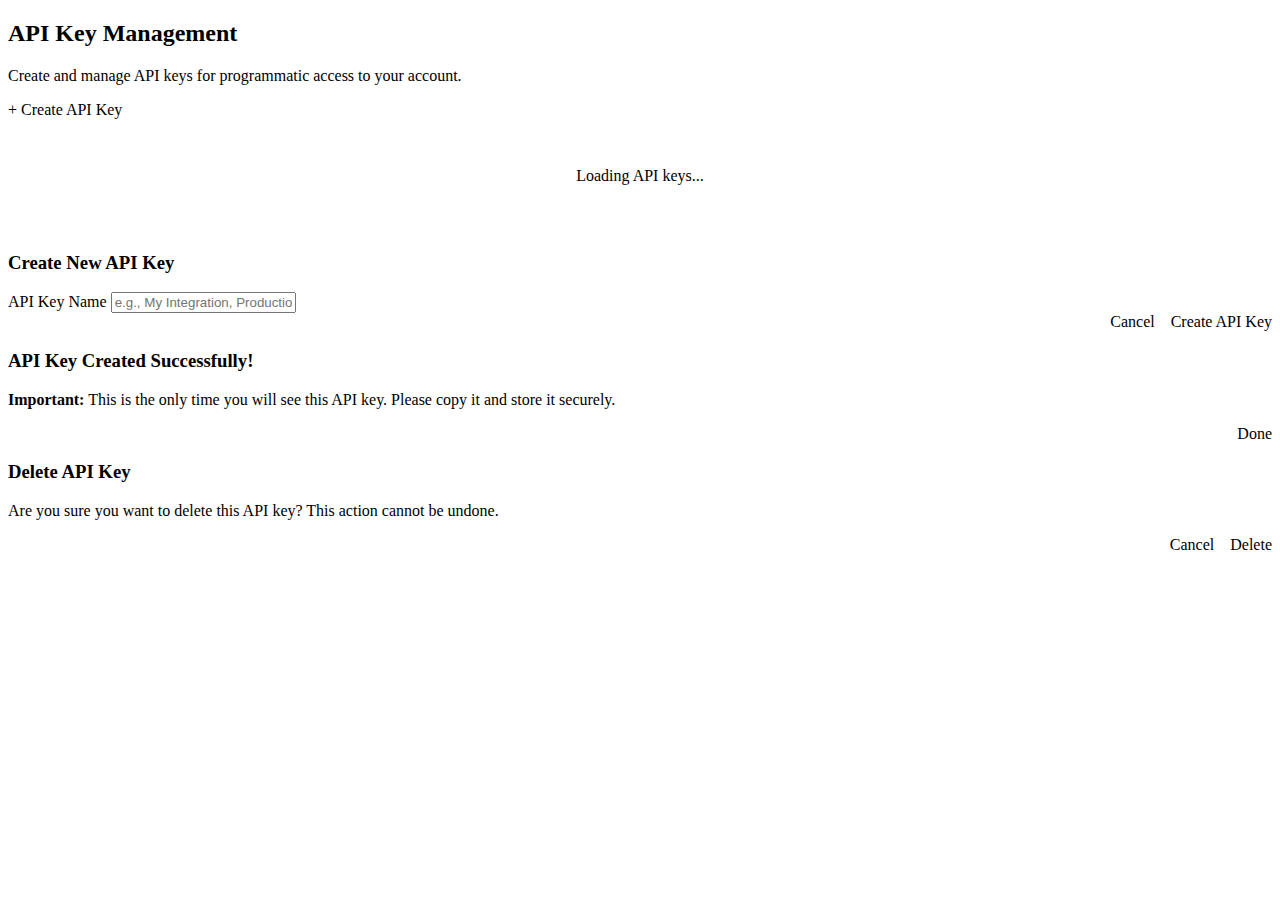
<file: web-app/src/main/resources/templates/user-settings/index.html>
<!DOCTYPE html>
<html lang="en" dir="ltr" xmlns:th="http://www.thymeleaf.org" xmlns:layout="http://www.ultraq.net.nz/thymeleaf/layout"
      layout:decorate="~{layout/base}">
<head>
    <link rel="stylesheet" th:href="@{/assets/user-settings/user-settings.css}">
</head>

<body>
<main layout:fragment="content">
    <div class="wa-stack">
        <wa-card>
            <h2 class="wa-heading-l">API Key Management</h2>
            <p class="wa-body">Create and manage API keys for programmatic access to your account.</p>
            
            <wa-button 
                type="button"
                variant="brand" 
                onclick="showCreateModal()"
                style="margin-bottom: 2rem;">
                <wa-icon name="plus" slot="prefix">+</wa-icon>
                Create API Key
            </wa-button>

            <div id="api-keys-list" 
                 hx-get="/user-settings/api-keys" 
                 hx-trigger="load, apiKeyCreated from:body, apiKeyDeleted from:body"
                 hx-swap="innerHTML">
                <div style="text-align: center; padding: 2rem;">
                    <wa-spinner></wa-spinner>
                    <p>Loading API keys...</p>
                </div>
            </div>
        </wa-card>
    </div>

    <div id="create-modal" class="modal-overlay hidden">
        <div class="modal-content">
            <h3 class="wa-heading-m">Create New API Key</h3>
            <form id="create-api-key-form" 
                  hx-post="/user-settings/api-keys" 
                  hx-swap="none"
                  hx-on:htmx:after-request="handleCreateResponse(event)">
                <div class="wa-stack">
                    <div class="input-group">
                        <label for="apikey-name">API Key Name</label>
                        <input 
                            id="apikey-name"
                            name="name" 
                            type="text"
                            placeholder="e.g., My Integration, Production Server">
                    </div>
                    <div style="display: flex; gap: 1rem; justify-content: flex-end;">
                        <wa-button type="button" onclick="hideCreateModal()">Cancel</wa-button>
                        <wa-button type="submit" variant="brand">Create API Key</wa-button>
                    </div>
                </div>
            </form>
        </div>
    </div>

    <div id="show-key-modal" class="modal-overlay hidden">
        <div class="modal-content">
            <h3 class="wa-heading-m">API Key Created Successfully!</h3>
            <div class="wa-stack">
                <p><strong>Important:</strong> This is the only time you will see this API key. Please copy it and store it securely.</p>
                <div id="new-api-key-display">
                </div>
                <div style="display: flex; gap: 1rem; justify-content: flex-end;">
                    <wa-button type="button" onclick="hideShowKeyModal()" variant="brand">Done</wa-button>
                </div>
            </div>
        </div>
    </div>

    <div id="delete-modal" class="modal-overlay hidden">
        <div class="modal-content">
            <h3 class="wa-heading-m">Delete API Key</h3>
            <div class="wa-stack">
                <p>Are you sure you want to delete this API key? This action cannot be undone.</p>
                <div id="delete-key-name"></div>
                <div style="display: flex; gap: 1rem; justify-content: flex-end;">
                    <wa-button type="button" onclick="hideDeleteModal()">Cancel</wa-button>
                    <wa-button type="button" onclick="confirmDelete()" variant="danger">Delete</wa-button>
                </div>
            </div>
        </div>
    </div>
</main>

<th:block layout:fragment="scripts">
    <script th:src="@{/assets/user-settings/user-settings.js}"></script>
</th:block>
</body>
</html>
</file>
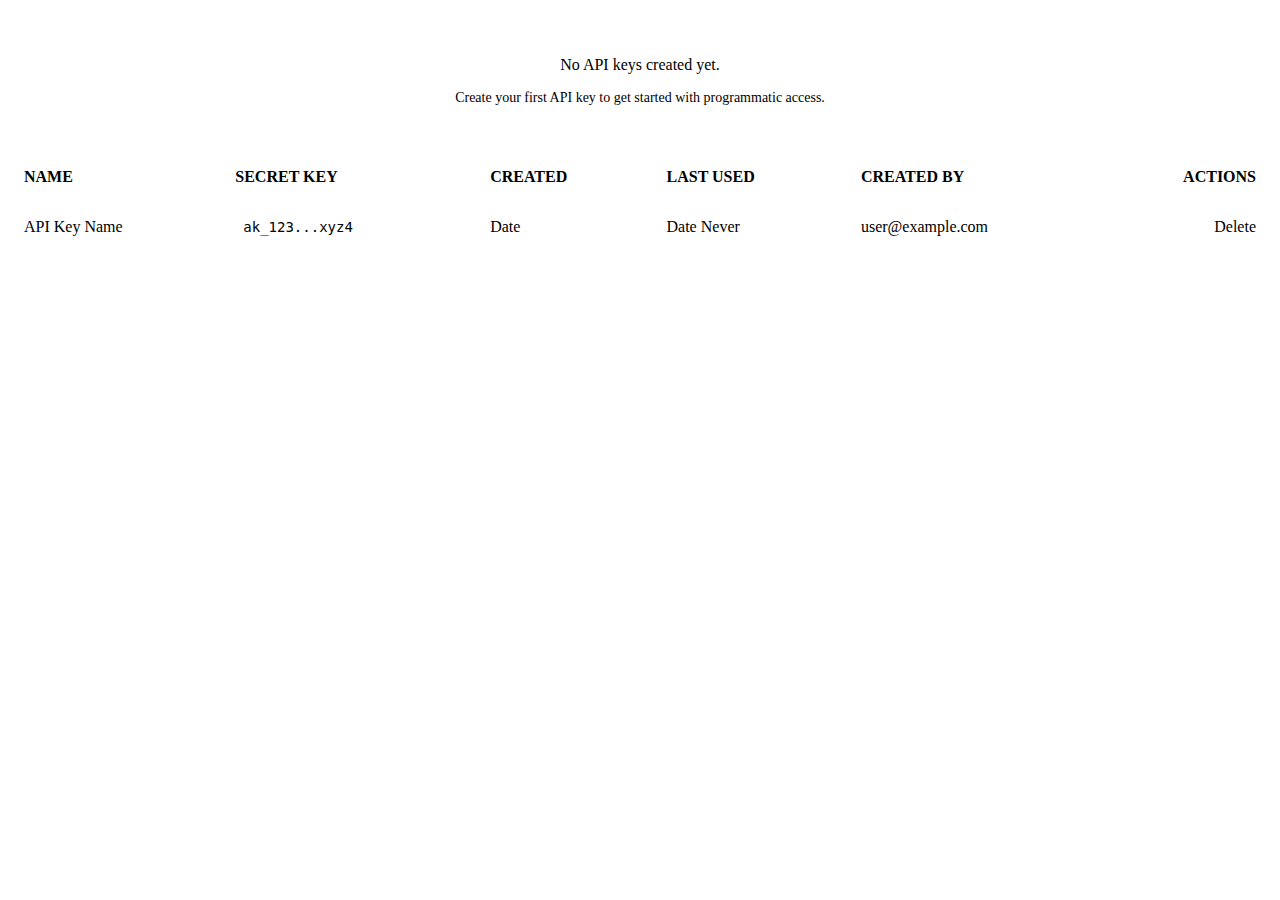
<file: web-app/src/main/resources/templates/fragments/api-keys-list.html>
<!DOCTYPE html>
<html lang="en" xmlns:th="http://www.thymeleaf.org">
<body>

<div th:if="${#lists.isEmpty(apiKeysWithOwners)}" style="text-align: center; padding: 2rem; color: var(--wa-color-gray-60);">
    <wa-icon name="key" style="font-size: 2rem; margin-bottom: 1rem;"></wa-icon>
    <p>No API keys created yet.</p>
    <p style="font-size: 0.875rem;">Create your first API key to get started with programmatic access.</p>
</div>

<div th:if="${not #lists.isEmpty(apiKeysWithOwners)}">
    <table style="width: 100%; border-collapse: collapse;">
        <thead>
            <tr style="border-bottom: 1px solid var(--wa-color-gray-20);">
                <th style="text-align: left; padding: 1rem; font-weight: 600;">NAME</th>
                <th style="text-align: left; padding: 1rem; font-weight: 600;">SECRET KEY</th>
                <th style="text-align: left; padding: 1rem; font-weight: 600;">CREATED</th>
                <th style="text-align: left; padding: 1rem; font-weight: 600;">LAST USED</th>
                <th style="text-align: left; padding: 1rem; font-weight: 600;">CREATED BY</th>
                <th style="text-align: right; padding: 1rem; font-weight: 600;">ACTIONS</th>
            </tr>
        </thead>
        <tbody>
            <tr th:each="apiKeyWithOwner : ${apiKeysWithOwners}" style="border-bottom: 1px solid var(--wa-color-gray-10);">
                <td style="padding: 1rem;">
                    <span th:text="${apiKeyWithOwner.apiKey.name}" style="font-weight: 500;">API Key Name</span>
                </td>
                <td style="padding: 1rem;">
                    <code style="font-family: monospace; background-color: var(--wa-color-gray-10); padding: 0.25rem 0.5rem; border-radius: 4px; font-size: 0.875rem; color: var(--wa-color-gray-80);">
                        <span th:text="'ak_' + ${#strings.substring(apiKeyWithOwner.apiKey.keyId, 0, 3)} + '...' + ${#strings.substring(apiKeyWithOwner.apiKey.keyId, #strings.length(apiKeyWithOwner.apiKey.keyId) - 4)}">ak_123...xyz4</span>
                    </code>
                </td>
                <td style="padding: 1rem;">
                    <span th:text="${#temporals.format(apiKeyWithOwner.apiKey.createdAt, 'MMM dd, yyyy')}" style="color: var(--wa-color-gray-70);">Date</span>
                </td>
                <td style="padding: 1rem;">
                    <span th:if="${apiKeyWithOwner.apiKey.lastUsedAt != null}" th:text="${#temporals.format(apiKeyWithOwner.apiKey.lastUsedAt, 'MMM dd, yyyy')}" style="color: var(--wa-color-gray-70);">Date</span>
                    <span th:if="${apiKeyWithOwner.apiKey.lastUsedAt == null}" style="color: var(--wa-color-orange-60);">Never</span>
                </td>
                <td style="padding: 1rem;">
                    <span th:text="${apiKeyWithOwner.ownerEmail}" style="color: var(--wa-color-gray-70);">user@example.com</span>
                </td>
                <td style="padding: 1rem; text-align: right;">
                    <wa-button 
                        size="small" 
                        variant="danger" 
                        th:data-key-id="${apiKeyWithOwner.apiKey.id}"
                        th:data-key-name="${apiKeyWithOwner.apiKey.name}"
                        onclick="showDeleteModal(this.dataset.keyId, this.dataset.keyName)"
                        style="margin-left: 0.5rem;">
                        <wa-icon name="trash"></wa-icon>
                        Delete
                    </wa-button>
                </td>
            </tr>
        </tbody>
    </table>
</div>

</body>
</html>
</file>
